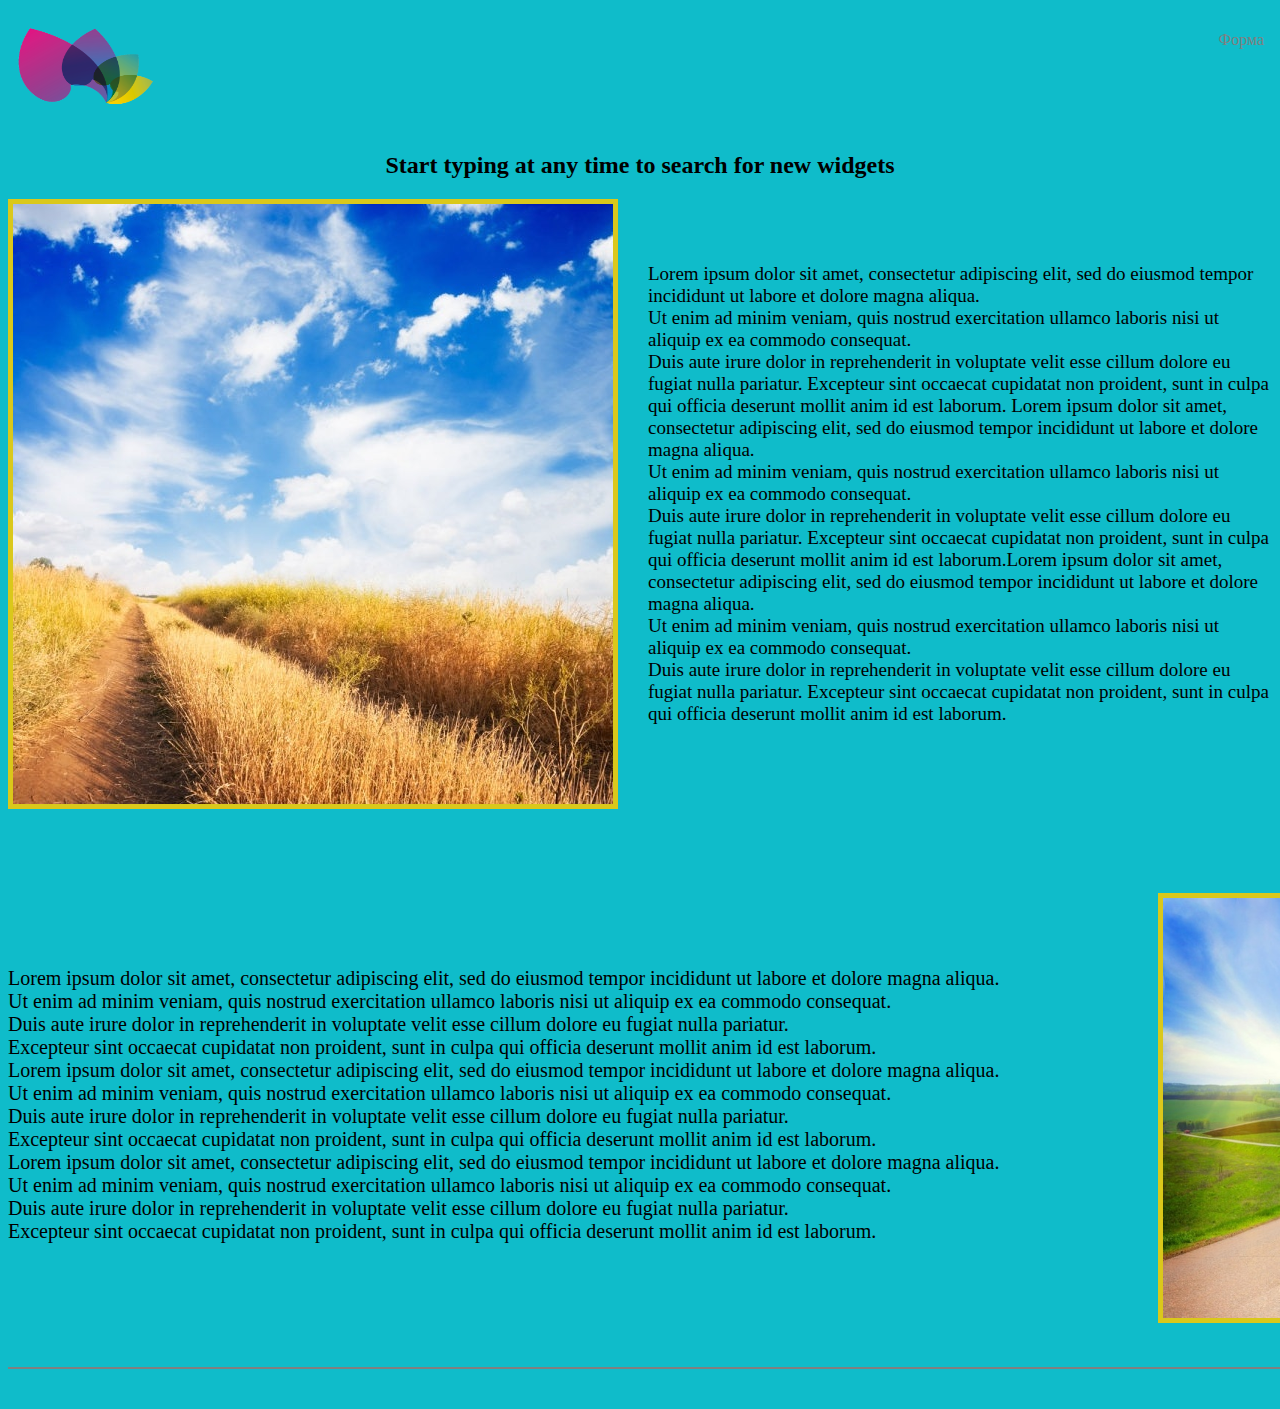
<file: index.html>
<!DOCTYPE html>
<html>
<head>
	<title>головна сторінка</title>
	<link rel="stylesheet" type="text/css" href="CSS/main_style.css">
	<meta charset="utf-8">
	<link rel="shortcut icon" type="icon" href="img/logotype.ico">
</head>
<body>
<div class="cap"><img src="img/logo.png" class="logo">
<ul class="menu clearfix">
	<li><a href="#" class="main_menu">Головна сторінка</a></li>
	<li><a href="gallery.html" class="main_menu">Галерея</a></li>
	<li><a href="about.html" class="main_menu">Форма</a></li>
</ul>
</div>
<h2 class="h2_main">Start typing at any time to search for new widgets</h2>
<div class="body"><img src="img/photo1.jpg" class="photo1"></div>
<p class="lorem_1">Lorem ipsum dolor sit amet, consectetur adipiscing elit, sed do eiusmod tempor incididunt ut labore et dolore magna aliqua. <br>Ut enim ad minim veniam, quis nostrud exercitation ullamco laboris nisi ut aliquip ex ea commodo consequat.<br> Duis aute irure dolor in reprehenderit in voluptate velit esse cillum dolore eu fugiat nulla pariatur. Excepteur sint occaecat cupidatat non proident, sunt in culpa qui officia deserunt mollit anim id est laborum.
Lorem ipsum dolor sit amet, consectetur adipiscing elit, sed do eiusmod tempor incididunt ut labore et dolore magna aliqua. <br>Ut enim ad minim veniam, quis nostrud exercitation ullamco laboris nisi ut aliquip ex ea commodo consequat.<br> Duis aute irure dolor in reprehenderit in voluptate velit esse cillum dolore eu fugiat nulla pariatur. Excepteur sint occaecat cupidatat non proident, sunt in culpa qui officia deserunt mollit anim id est laborum.Lorem ipsum dolor sit amet, consectetur adipiscing elit, sed do eiusmod tempor incididunt ut labore et dolore magna aliqua. <br>Ut enim ad minim veniam, quis nostrud exercitation ullamco laboris nisi ut aliquip ex ea commodo consequat.<br> Duis aute irure dolor in reprehenderit in voluptate velit esse cillum dolore eu fugiat nulla pariatur. Excepteur sint occaecat cupidatat non proident, sunt in culpa qui officia deserunt mollit anim id est laborum.</p>
<div><img src="img/photo2.jpg" class="photo2"></div>
<p class="lorem_2">Lorem ipsum dolor sit amet, consectetur adipiscing elit, sed do eiusmod tempor incididunt ut labore et dolore magna aliqua. <br>Ut enim ad minim veniam, quis nostrud exercitation ullamco laboris nisi ut aliquip ex ea commodo consequat.<br> Duis aute irure dolor in reprehenderit in voluptate velit esse cillum dolore eu fugiat nulla pariatur.<br> Excepteur sint occaecat cupidatat non proident, sunt in culpa qui officia deserunt mollit anim id est laborum.<br>Lorem ipsum dolor sit amet, consectetur adipiscing elit, sed do eiusmod tempor incididunt ut labore et dolore magna aliqua. <br>Ut enim ad minim veniam, quis nostrud exercitation ullamco laboris nisi ut aliquip ex ea commodo consequat.<br> Duis aute irure dolor in reprehenderit in voluptate velit esse cillum dolore eu fugiat nulla pariatur.<br> Excepteur sint occaecat cupidatat non proident, sunt in culpa qui officia deserunt mollit anim id est laborum.<br>Lorem ipsum dolor sit amet, consectetur adipiscing elit, sed do eiusmod tempor incididunt ut labore et dolore magna aliqua. <br>Ut enim ad minim veniam, quis nostrud exercitation ullamco laboris nisi ut aliquip ex ea commodo consequat.<br> Duis aute irure dolor in reprehenderit in voluptate velit esse cillum dolore eu fugiat nulla pariatur.<br> Excepteur sint occaecat cupidatat non proident, sunt in culpa qui officia deserunt mollit anim id est laborum.</p>
<div><hr align="center" width="1890" size="2" color="grey" class="hr"></div>
</body>
</html>
</file>
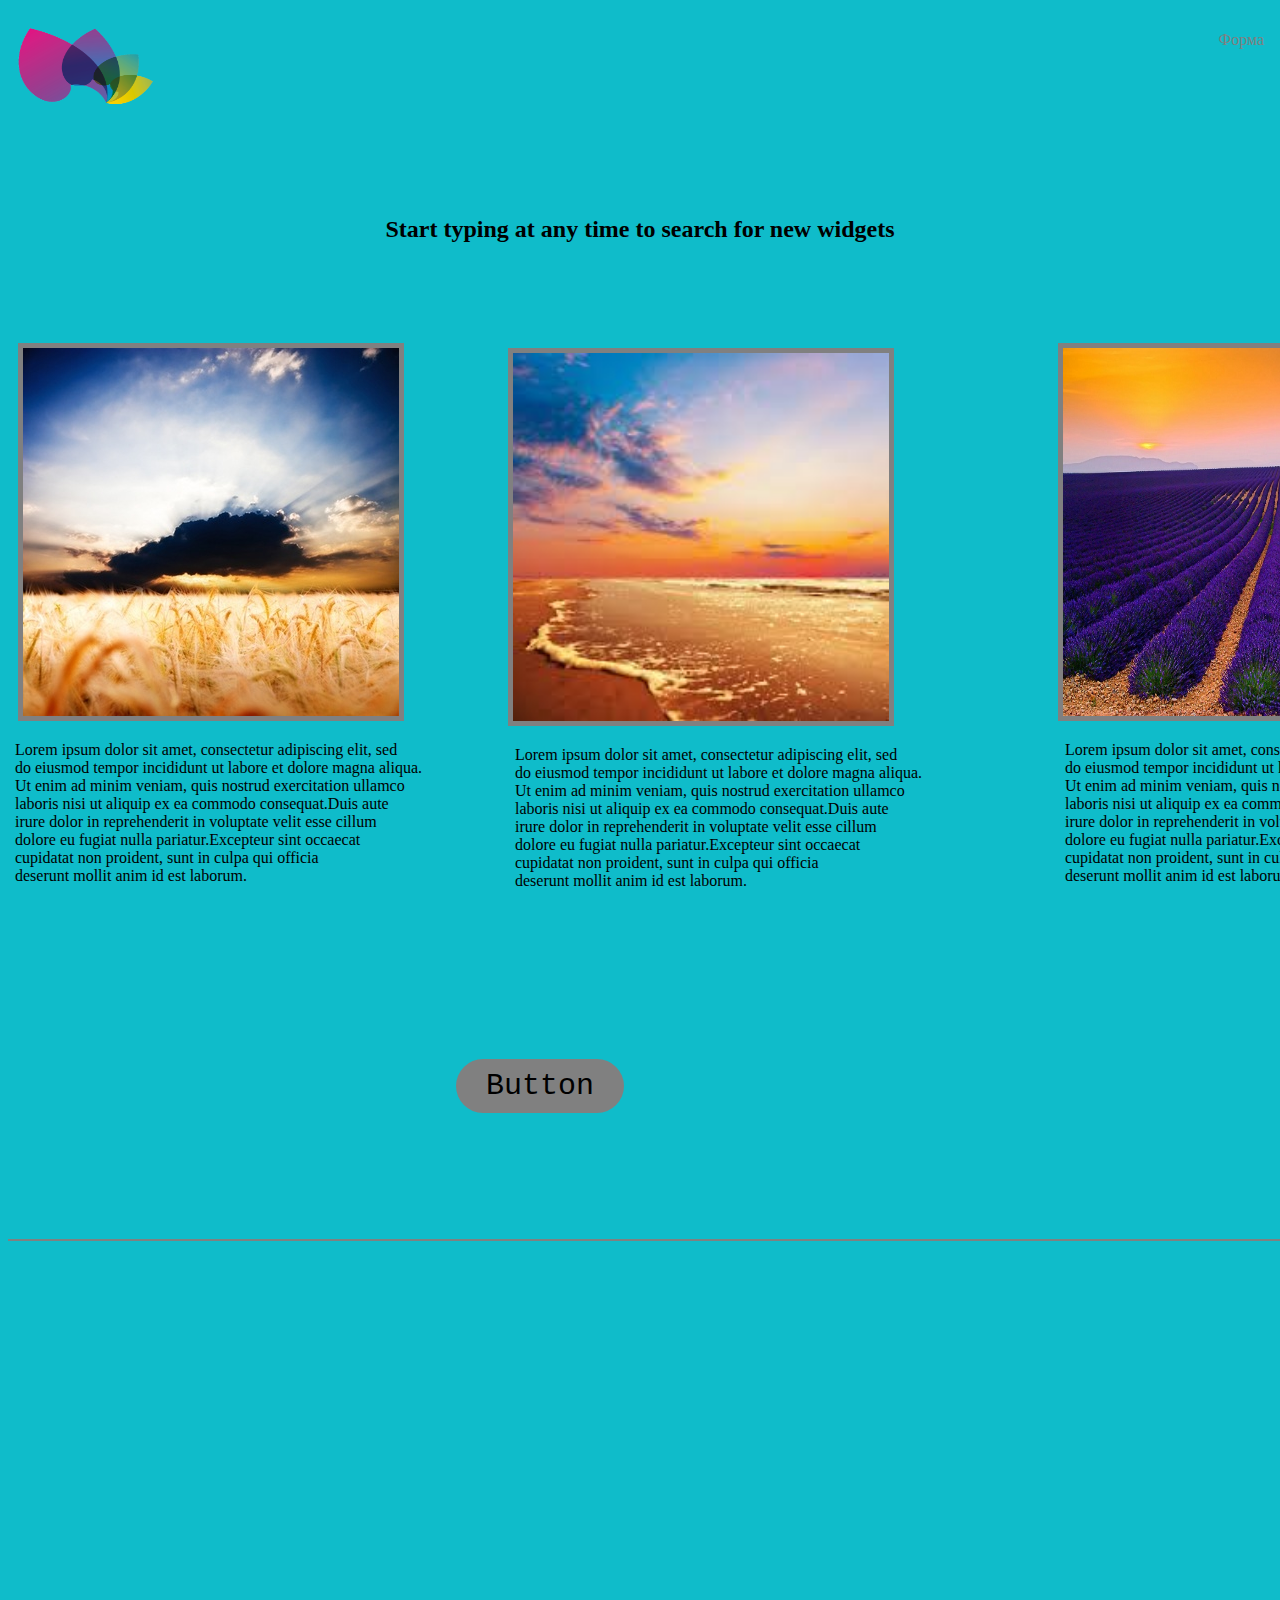
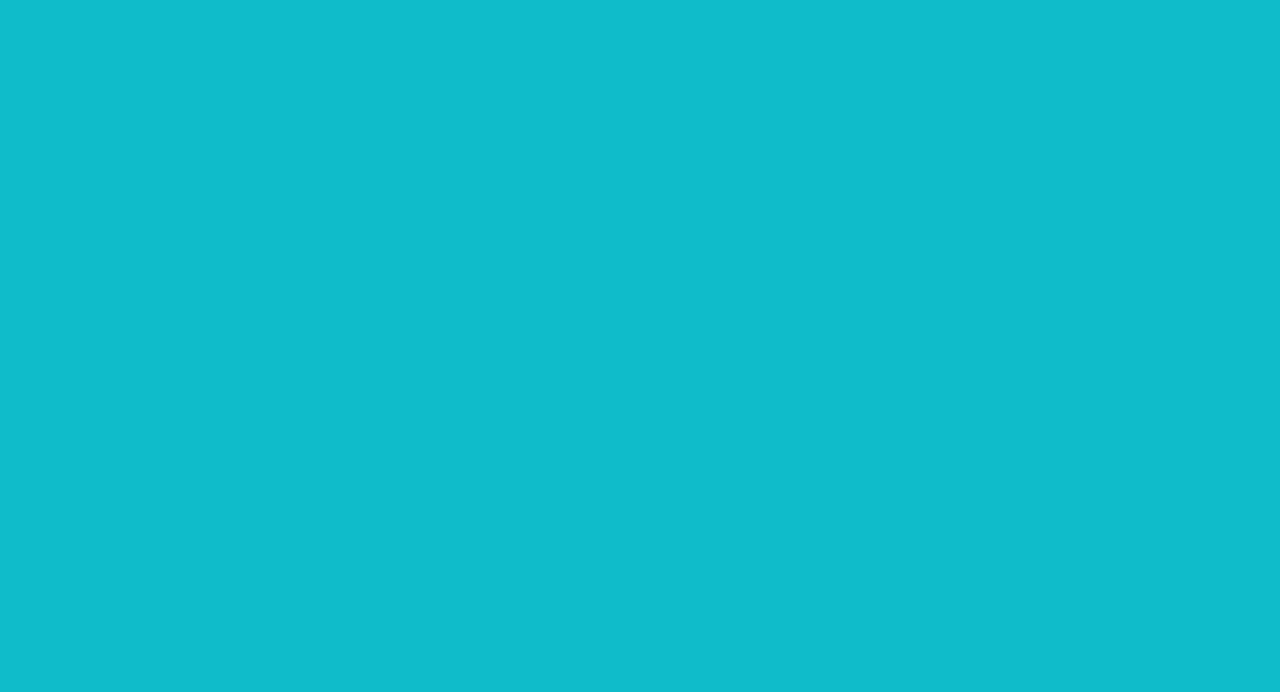
<file: about.html>
<!DOCTYPE html>
<html>
<head>
	<title>Форма</title>
	<meta charset="utf-8">
	<link rel="stylesheet" type="text/css" href="CSS/about_style.css">
	<link rel="shortcut icon" type="icon" href="img/logotype.ico">
</head>
<body>
<div class="cap"><img src="img/logo.png" class="logo">
<ul class="menu clearfix">
	<li><a href="index.html" class="main_menu">Головна сторінка</a></li>
	<li><a href="gallery.html" class="main_menu">Галерея</a></li>
	<li><a href="#" class="main_menu">Форма</a></li>
</ul>
</div>
<h2 class="h2_main">Start typing at any time to search for new widgets</h2>
<div class="bl_1"><img src="img/photo3.jpg" class="photo_1">
<p class="text_1">Lorem ipsum dolor sit amet, consectetur adipiscing elit, sed<br> do eiusmod tempor incididunt ut labore et dolore magna aliqua.<br>Ut enim ad minim veniam, quis nostrud exercitation ullamco <br>laboris nisi ut aliquip ex ea commodo consequat.Duis aute <br>irure dolor in reprehenderit in voluptate velit esse cillum<br> dolore eu fugiat nulla pariatur.Excepteur sint occaecat<br> cupidatat non proident, sunt in culpa qui officia <br>deserunt mollit anim id est laborum.</p></div>
<div class="bl_2">
<img src="img/photo4.jpg" class="photo_2">
<p class="text_1">Lorem ipsum dolor sit amet, consectetur adipiscing elit, sed<br> do eiusmod tempor incididunt ut labore et dolore magna aliqua.<br>Ut enim ad minim veniam, quis nostrud exercitation ullamco <br>laboris nisi ut aliquip ex ea commodo consequat.Duis aute <br>irure dolor in reprehenderit in voluptate velit esse cillum<br> dolore eu fugiat nulla pariatur.Excepteur sint occaecat<br> cupidatat non proident, sunt in culpa qui officia <br>deserunt mollit anim id est laborum.</p>	
</div>
<div class="bl_3">
<img src="img/picture2.jpg" class="photo_3">
<p class="text_1">Lorem ipsum dolor sit amet, consectetur adipiscing elit, sed<br> do eiusmod tempor incididunt ut labore et dolore magna aliqua.<br>Ut enim ad minim veniam, quis nostrud exercitation ullamco <br>laboris nisi ut aliquip ex ea commodo consequat.Duis aute <br>irure dolor in reprehenderit in voluptate velit esse cillum<br> dolore eu fugiat nulla pariatur.Excepteur sint occaecat<br> cupidatat non proident, sunt in culpa qui officia <br>deserunt mollit anim id est laborum.</p>	
</div>
<hr align="center" width="1880" size="2" color="grey" class="hr">	
<div class="button">
<a href="#">Button</a>	
</div>
</body>
</html>
</file>
<file: CSS/main_style.css>
html{
	background-color: #0FBCCA;
	
}
.logo{
	height: 100px;
	width: 150px;
	float: left;
	
}
.menu>li{
	display: inline-block;
	font-size: 1rem;
	float: right;
	margin: 20px;
	margin-top: 10px;
	padding: 5px;
}
.main_menu{
	text-decoration: none;
	color: grey;
}
.cap{
	height: 116px;
	width: 1551px;
}
.h2_main{
	text-align: center;
}
.photo1{
	border: 5px solid #DAC81B;
}
.lorem_1{
	float: right;
	text-align :right top;
	 margin-left: 640px;
	 margin-top: -550px;
	 font-size: 22px;
}
.body{
	height: 614px;
	width: 1535px;
}
.photo2{
	height: 450px;
	width: 450px;
	margin-left:1430px;
	margin-top: 80px;
	border: 5px solid #DAC81B; 
}
.lorem_2{
	float: left;
	text-align: left top;
	margin-top: -360px;
	font-size: 20px;
}
.hr{
	margin-top: 40px;
	margin-bottom: 40px;
}
@media screen and (max-width: 1366px){
.photo2{
	height: 420px;
	width: 420px;
	margin-left:1150px;
	margin-top: 80px;
	border: 5px solid #DAC81B; 
}
.hr{
	margin-top: 40px;
	margin-bottom: 40px;
}
.photo1{
	border: 5px solid #DAC81B;
	top: -100px;
}
.body{
	height: 614px;
	width: 1535px;
}
.lorem_1{
	float: right;
	text-align :right top;
	 margin-left: 640px;
	 margin-top: -550px;
	 font-size: 19px;
}
hr{
	width: 1550px;
	size: 2;
	color: grey;

}
}
</file>
<file: CSS/about_style.css>
html{
	background-color: #0FBCCA;
}
.logo{
	height: 100px;
	width: 150px;
	float: left;
}
.menu>li{
	display: inline-block;
	font-size: 1rem;
	float: right;
	margin: 20px;
	margin-top: 10px;
	padding: 5px;
}
.main_menu{
	text-decoration: none;
	color: grey;
}
.cap{
	height: 180px;
	width: 1551px;
}
.h2_main{
	text-align: center;
}
.photo_1{
	margin-top:80px;
	margin-left: 10px;
	border: 5px solid grey;
}
.text_1{
	margin-left: 7px;
}
.photo_2{
	height: 368px;
	width: 376px;
	border: 5px solid grey;
}
.bl_1{
	height: 650px;
	width:420px; 
}
.bl_2{
	height:650px;
	width: 420px;
	margin-left: 500px;
	position: relative;
	top: -565px;
}
.bl_3{
	height: 668px;
	width: 420px;
	position: relative;
	left: 1050px;
	top: -1220px;
}
.photo_3{
	height: 368px;
	width: 376px;
	border: 5px solid grey;
}

.hr{
	top: -1000px;
	position: relative;

}
.button{
	position: relative;
	text-align: center;
	top: -1180px;
	right: 100px; 
}
.button a{
	text-decoration: none;
	font-size: 30px;
	font-family: monospace;
	background-color: grey;
	padding: 10px 30px;
	color: black;
	border-radius: 100px;
}
.button a:hover{
	background-color: purple;

}
</file>
